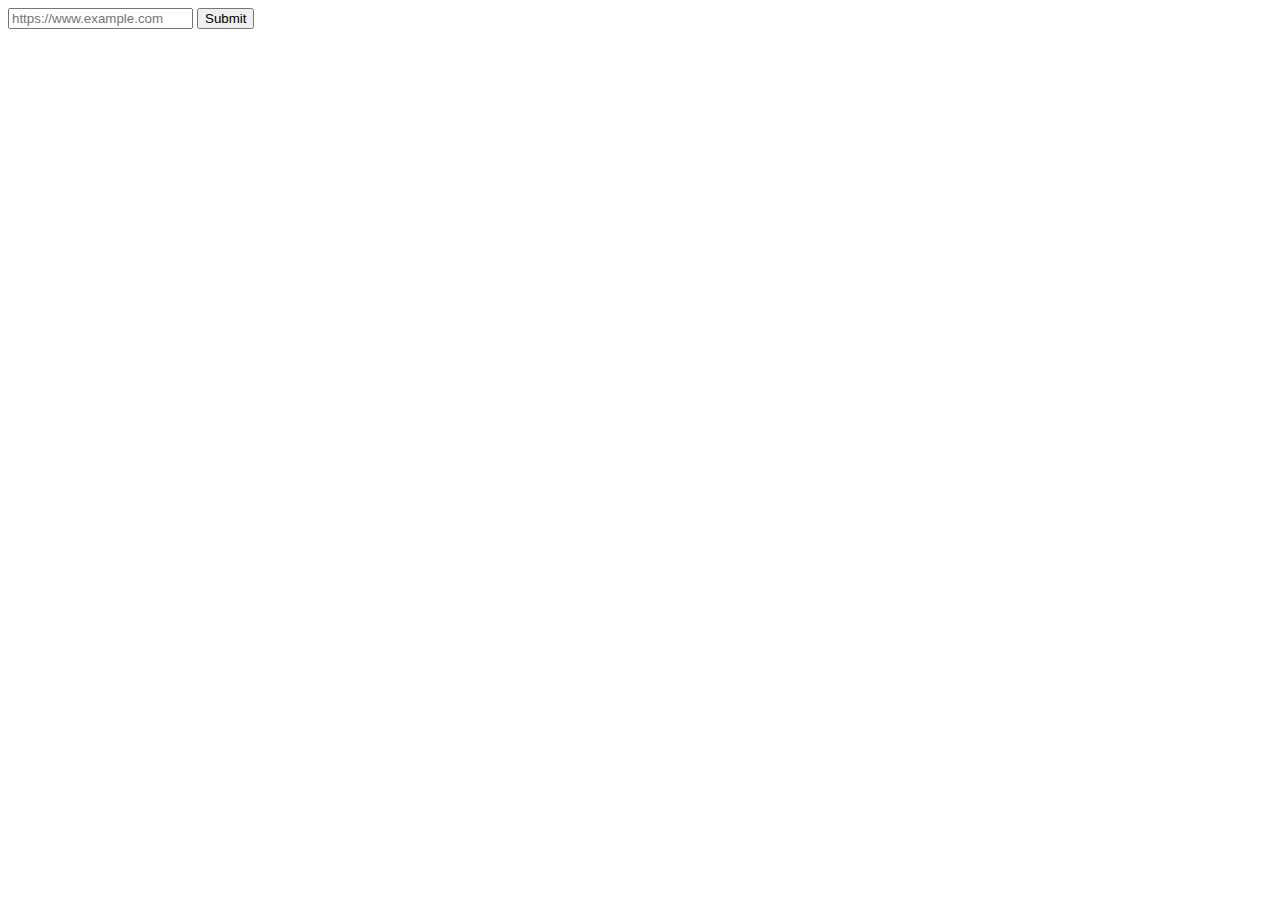
<file: Section_7/roadmap_14/shortener_app/index.html>
<!DOCTYPE html>
<html>
  <head>
    <title>Simple URL Shortener</title>
  </head>
  <body>
    <form action="/url" method="post">
      <input type="url" name="url" placeholder="https://www.example.com" />
      <input type="submit" value="Submit" />
    </form>

  </body>
</html>
</file>
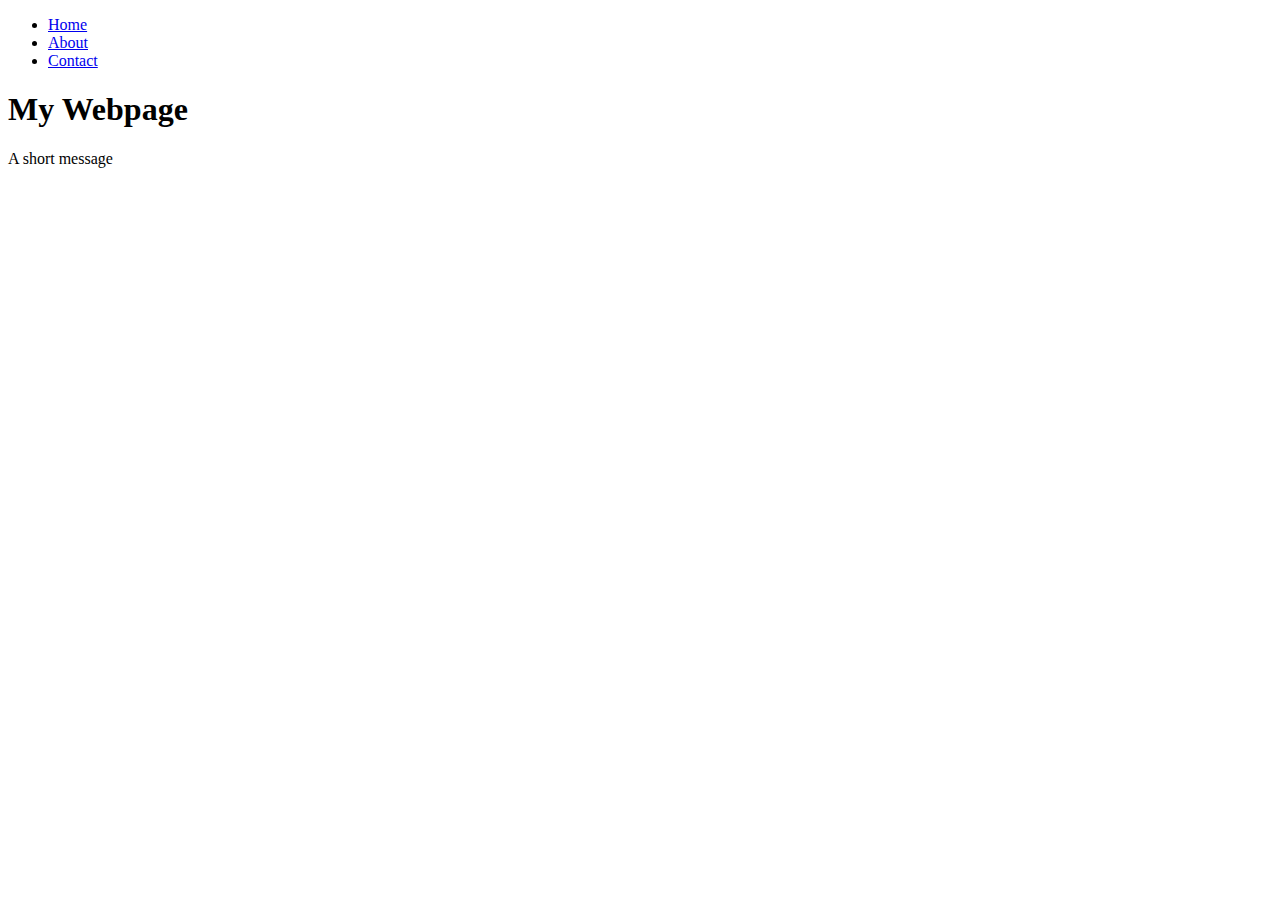
<file: Section_4/rendered.html>
<!DOCTYPE html>
<html lang="en">
<head> <title>My Webpage</title> </head>
<body>
    <ul id="navigation">
    
        <li><a href="/index.html">Home</a></li>
    
        <li><a href="/about.html">About</a></li>
    
        <li><a href="/contact.html">Contact</a></li>
    
    </ul>

    <h1>My Webpage</h1>
    A short message

    
</body>
</html>
</file>
